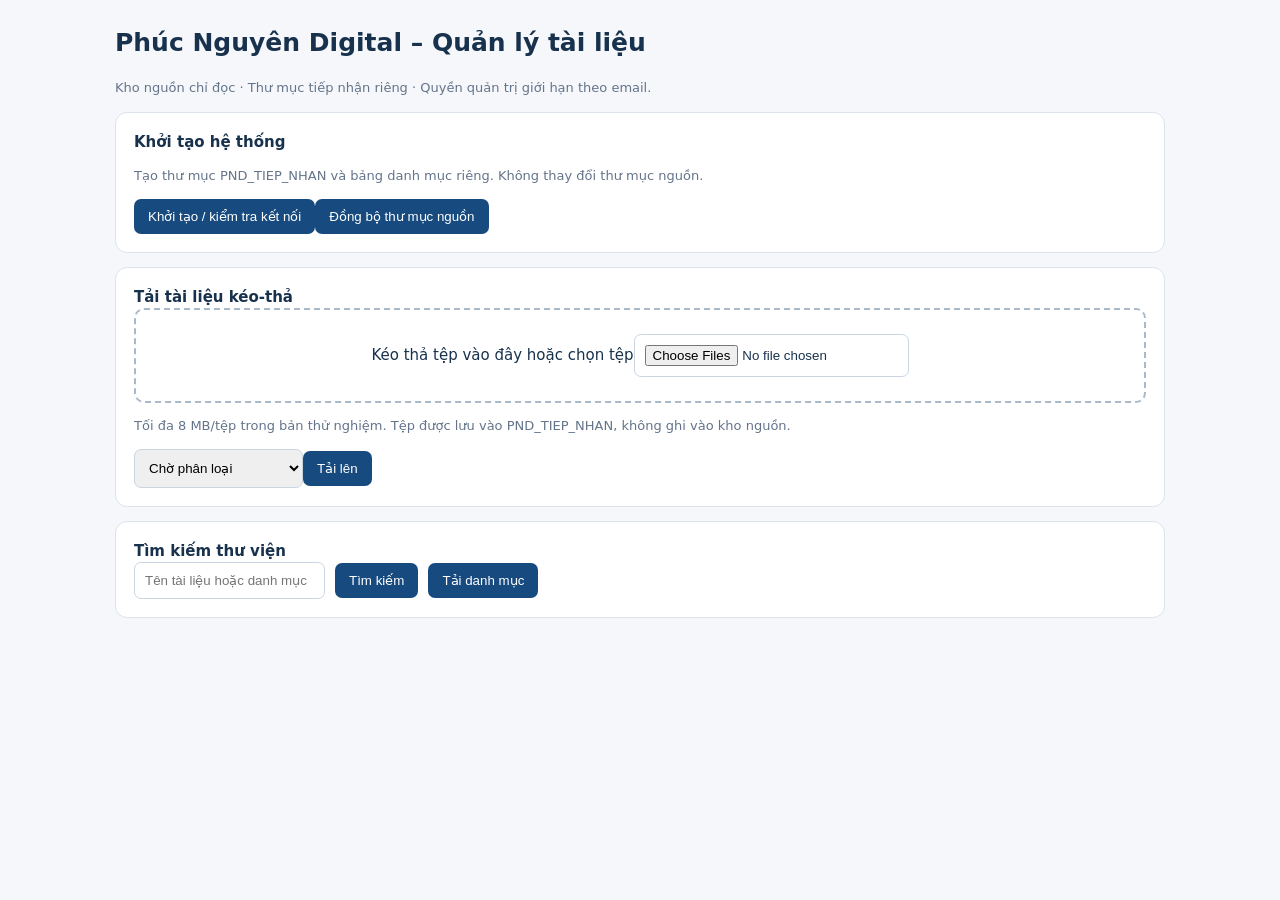
<file: google-apps-script/Admin.html>
<!doctype html><html lang="vi"><head><meta charset="utf-8"><meta name="viewport" content="width=device-width,initial-scale=1"><title>PND quản lý tài liệu</title>
<style>body{font:15px/1.5 system-ui;margin:24px auto;padding:0 16px;max-width:1050px;color:#18324d;background:#f5f7fa}h1{font-size:25px}.box{background:white;border:1px solid #dce3eb;border-radius:12px;padding:18px;margin:14px 0}.row{display:flex;gap:10px;flex-wrap:wrap;align-items:center}button{background:#174a7e;color:white;border:0;border-radius:7px;padding:10px 14px;cursor:pointer}input,select{padding:10px;border:1px solid #cbd5e1;border-radius:7px;max-width:100%}.muted{color:#64748b;font-size:13px}.item{padding:12px 0;border-top:1px solid #e5eaf0;display:flex;gap:12px;justify-content:space-between;flex-wrap:wrap}.item a{color:#174a7e;font-weight:600}.status{white-space:pre-wrap;color:#334155}.drop{border:2px dashed #aab9ca;padding:24px;text-align:center;border-radius:10px}</style></head><body>
<h1>Phúc Nguyên Digital – Quản lý tài liệu</h1><p class="muted">Kho nguồn chỉ đọc · Thư mục tiếp nhận riêng · Quyền quản trị giới hạn theo email.</p>
<div class="box"><b>Khởi tạo hệ thống</b><p class="muted">Tạo thư mục PND_TIEP_NHAN và bảng danh mục riêng. Không thay đổi thư mục nguồn.</p><button onclick="run('initializePND')">Khởi tạo / kiểm tra kết nối</button><button onclick="run('syncSourceFolder')">Đồng bộ thư mục nguồn</button><div id="status" class="status"></div></div>
<div class="box"><b>Tải tài liệu kéo-thả</b><div class="drop" id="drop">Kéo thả tệp vào đây hoặc chọn tệp<input id="files" type="file" multiple></div><p class="muted">Tối đa 8 MB/tệp trong bản thử nghiệm. Tệp được lưu vào PND_TIEP_NHAN, không ghi vào kho nguồn.</p><select id="category"><option>Chờ phân loại</option><option>Chương trình đào tạo</option><option>Đề cương</option><option>Tài liệu giảng dạy</option><option>Nghiên cứu khoa học</option><option>Văn bản quy chế</option><option>Y học - Sức khỏe</option><option>Thể thao vận động</option><option>Tài liệu khác</option></select><button onclick="uploadSelected()">Tải lên</button></div>
<div class="box"><b>Tìm kiếm thư viện</b><div class="row"><input id="q" placeholder="Tên tài liệu hoặc danh mục"><button onclick="search()">Tìm kiếm</button><button onclick="dashboard()">Tải danh mục</button></div><div id="items"></div></div>
<script>
const $=id=>document.getElementById(id);
function run(fn){$('status').textContent='Đang xử lý...';google.script.run.withSuccessHandler(x=>{$('status').textContent=JSON.stringify(x,null,2);dashboard();}).withFailureHandler(e=>$('status').textContent='Lỗi: '+e.message)[fn]();}
function files(){return Array.from($('files').files||[]);}
$('drop').addEventListener('dragover',e=>{e.preventDefault();$('drop').style.background='#edf4fa';});
$('drop').addEventListener('drop',e=>{e.preventDefault();$('files').files=e.dataTransfer.files;$('drop').style.background='';$('drop').firstChild.textContent=e.dataTransfer.files.length+' tệp đã chọn ';});
function uploadSelected(){const fs=files();if(!fs.length){$('status').textContent='Chưa chọn tệp.';return;}let i=0;function next(){if(i>=fs.length){$('status').textContent='Đã xử lý '+i+' tệp.';dashboard();return;}const f=fs[i++];if(f.size>8*1024*1024){$('status').textContent='Bỏ qua '+f.name+': vượt 8 MB.';next();return;}const reader=new FileReader();reader.onload=()=>{const data=String(reader.result).split(',')[1];google.script.run.withSuccessHandler(next).withFailureHandler(e=>{$('status').textContent='Lỗi '+f.name+': '+e.message;next();}).uploadDocument({name:f.name,mimeType:f.type,data,category:$('category').value});};reader.readAsDataURL(f);}next();}
function search(){google.script.run.withSuccessHandler(render).withFailureHandler(e=>$('items').textContent=e.message).searchDocuments($('q').value);}
function dashboard(){google.script.run.withSuccessHandler(x=>render(x.recent||[])).withFailureHandler(e=>$('items').textContent=e.message).getDashboard();}
function render(rows){$('items').innerHTML='';rows.forEach(x=>{const d=document.createElement('div');d.className='item';const a=document.createElement('a');a.href=x.url;a.target='_blank';a.rel='noopener';a.textContent=x.name;const s=document.createElement('span');s.className='muted';s.textContent=x.category+' · '+(x.pinned?'Đã ghim':'Chưa ghim');const c=document.createElement('select');['Chờ phân loại','Chương trình đào tạo','Đề cương','Tài liệu giảng dạy','Nghiên cứu khoa học','Văn bản quy chế','Y học - Sức khỏe','Thể thao vận động','Tài liệu khác'].forEach(v=>{const o=document.createElement('option');o.textContent=v;o.selected=v===x.category;c.appendChild(o)});c.onchange=()=>google.script.run.updateDocument(x.id,{category:c.value});const p=document.createElement('button');p.textContent='Ghim / bỏ ghim';p.onclick=()=>google.script.run.withSuccessHandler(dashboard).updateDocument(x.id,{pinned:!x.pinned});d.append(a,s,c,p);$('items').appendChild(d);});}
</script></body></html>
</file>
